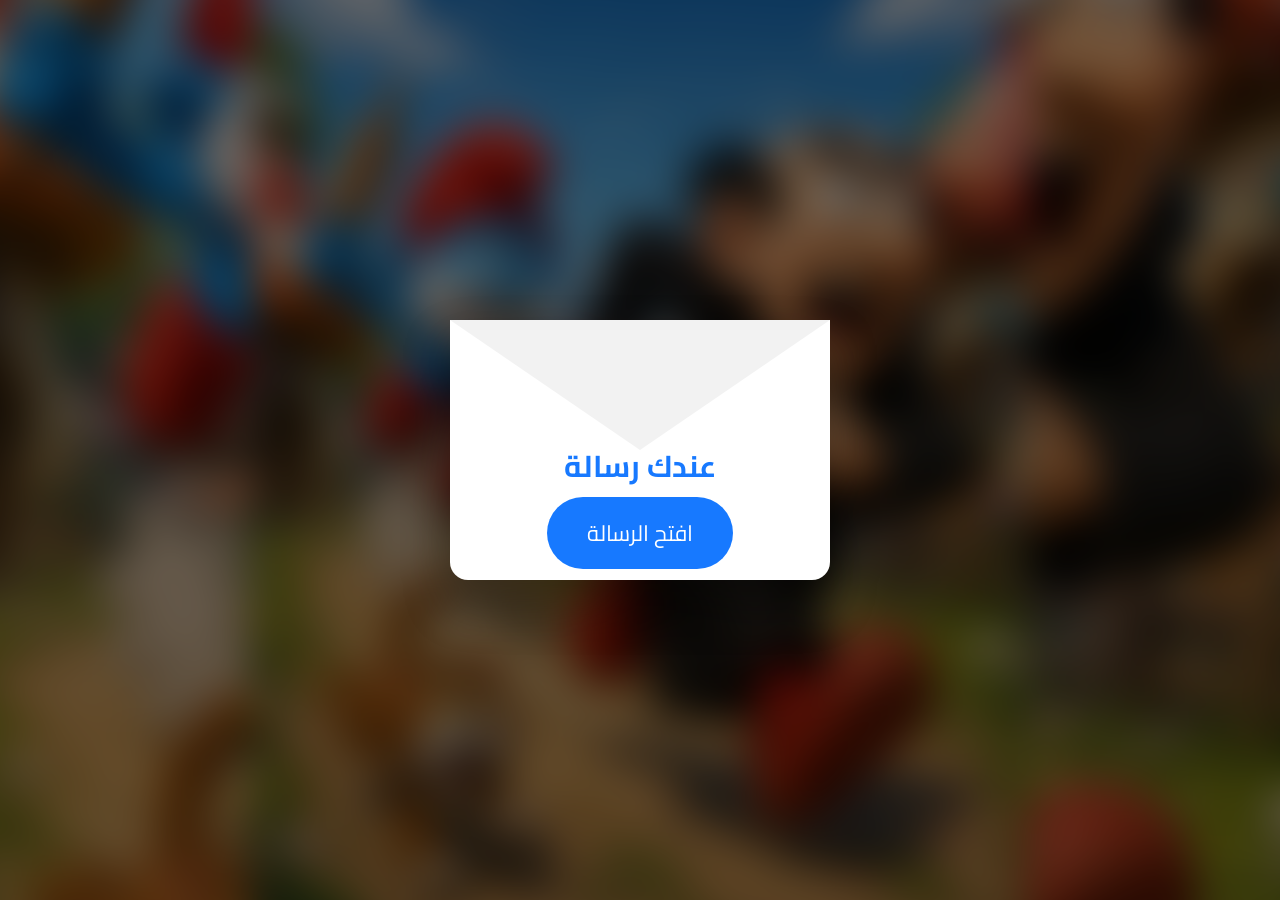
<file: index.html>
<!DOCTYPE html>
<html lang="ar" dir="rtl">

<head>

<meta charset="UTF-8">
<meta name="viewport" content="width=device-width, initial-scale=1.0">

<title>رسالة من بابا سنفور</title>

<link rel="stylesheet" href="style.css">

<link href="https://fonts.googleapis.com/css2?family=Cairo:wght@400;700;900&display=swap" rel="stylesheet">

</head>

<body>

<div class="background"></div>

<div class="container">

    <!-- الظرف -->

    <div id="envelope" class="envelope">

        <div class="envelope-top"></div>

        <div class="envelope-body">

            <div class="letter-preview">

                <h2>📩</h2>

                <p>عندك رسالة</p>

                <button id="openBtn">

                    افتح الرسالة

                </button>

            </div>

        </div>

    </div>

    <!-- الرسالة -->

    <div id="letter" class="letter">

        <img src="111.jpg">

        <h1>رسالة من بابا سنفور</h1>

        <p class="line"></p>

        <p class="line"></p>

        <p class="line"></p>

        <p class="line"></p>

        <p class="line"></p>

        <button id="doneBtn">

            تم استلام الوصية

        </button>

    </div>

</div>

<canvas id="confetti"></canvas>

<script src="script.js"></script>

</body>

</html>
</file>
<file: style.css>
*{
    margin:0;
    padding:0;
    box-sizing:border-box;
    font-family:'Cairo',sans-serif;
}

body{

    overflow:hidden;
    background:#000;
    min-height:100vh;

    display:flex;
    justify-content:center;
    align-items:center;

}

/* ===========================
   الخلفية
=========================== */

.background{

    position:fixed;
    inset:0;

    background:url("background.png") center center/cover no-repeat;

    filter:blur(18px) brightness(.45);

    transform:scale(1.15);

    animation:bg 18s ease-in-out infinite alternate;

    z-index:-2;

}

.background::after{

    content:"";

    position:absolute;
    inset:0;

    background:url("background.png") center center/contain no-repeat;

    filter:none;

}

@keyframes bg{

from{

transform:scale(1.15);

}

to{

transform:scale(1.22);

}

}

.container{

position:relative;

display:flex;
justify-content:center;
align-items:center;

width:100%;

height:100vh;

perspective:1800px;

}

/* ===========================
   الظرف
=========================== */

.envelope{

    position:relative;

    width:380px;
    height:260px;

    cursor:pointer;

    transition:1s;

    transform-style:preserve-3d;

}

.envelope-body{

    position:absolute;

    width:100%;
    height:100%;

    background:#ffffff;

    border-radius:0 0 18px 18px;

    box-shadow:0 25px 45px rgba(0,0,0,.35);

    overflow:hidden;

}

/* غطاء الظرف */

.envelope-top{

    position:absolute;

    width:100%;
    height:130px;

    background:#f2f2f2;

    clip-path:polygon(0 0,100% 0,50% 100%);

    transform-origin:top;

    transition:1s;

    z-index:20;

    box-shadow:0 3px 10px rgba(0,0,0,.2);

}

/* عند الفتح */

.envelope.open .envelope-top{

    transform:rotateX(180deg);

}

.letter-preview{

    width:100%;
    height:100%;

    display:flex;

    flex-direction:column;

    justify-content:center;

    align-items:center;

    gap:18px;

}

.letter-preview h2{

    font-size:55px;

}

.letter-preview p{

    font-size:30px;

    font-weight:700;

    color:#1779ff;

}

.letter-preview button{

    background:#1779ff;

    color:#fff;

    border:none;

    padding:15px 40px;

    border-radius:50px;

    font-size:22px;

    cursor:pointer;

    transition:.3s;

    position:relative;
    
    top:-15px;

}

.letter-preview button:hover{

    background:#005ce6;

    transform:translateY(-4px);

}

/* ===========================
   الرسالة
=========================== */

.letter{

    position:absolute;

    width:420px;
    max-width:92vw;

    background:rgba(255,255,255,.95);

    backdrop-filter:blur(15px);

    border-radius:25px;

    padding:30px;

    text-align:center;

    box-shadow:0 25px 60px rgba(0,0,0,.35);

    opacity:0;

    transform:translateY(80px) rotateY(180deg) scale(.8);

    transition:1s;

    pointer-events:none;

}

.letter.show{

    opacity:1;

    transform:translateY(0) rotateY(0deg) scale(1);

    pointer-events:auto;

}

.letter img{

    width:180px;

    border-radius:20px;

    border:5px solid #fff;

    box-shadow:0 10px 25px rgba(0,0,0,.25);

    margin-bottom:20px;

}

.letter h1{

    color:#1779ff;

    margin-bottom:20px;

    font-size:32px;

}

.line{

    min-height:38px;

    font-size:23px;

    margin:14px 0;

    font-weight:700;

    color:#333;

}

#doneBtn{

    display:none;

    margin-top:25px;

    background:#1779ff;

    color:#fff;

    border:none;

    border-radius:50px;

    padding:15px 35px;

    font-size:20px;

    cursor:pointer;

    transition:.3s;

}

#doneBtn:hover{

    transform:translateY(-4px);

    background:#005ce6;

}

/* ===========================
   الكونفتي
=========================== */

#confetti{

    position:fixed;

    inset:0;

    width:100%;

    height:100%;

    pointer-events:none;

}

/* ===========================
   الجوال
=========================== */

@media(max-width:600px){

.envelope{

    width:310px;

    height:220px;

}

.letter{

    width:92%;

    padding:22px;

}

.letter img{

    width:150px;

}

.letter h1{

    font-size:28px;

}

.line{

    font-size:20px;

}

.letter-preview p{

    font-size:25px;

}

.letter-preview button{

    width:85%;

    font-size:20px;

}

}
</file>
